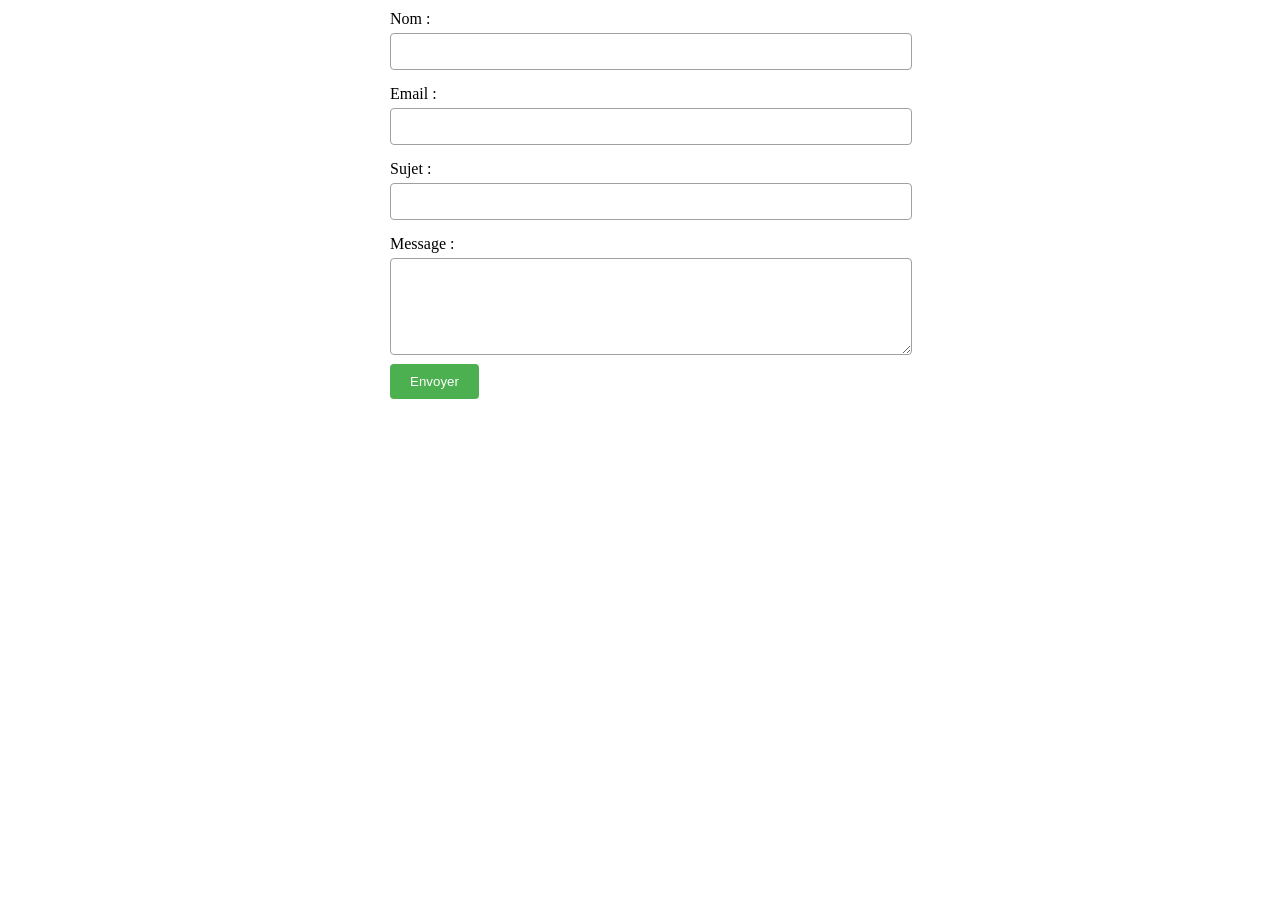
<file: TP0/EX0_1/index.html>
<!DOCTYPE html>
<html lang="fr">
<head>
    <meta charset="UTF-8">
    <title>Formulaire contact</title>
    <link rel="stylesheet" href="style.css">
</head>
<body>
    <form action="#" method="post">
        <label for="nom">Nom :</label>
        <input type="text" id="nom" name="nom" >
        <label for="email">Email :</label>
        <input type="email" id="email" name="email" >
        <label for="sujet">Sujet :</label>
        <input type="text" id="sujet" name="sujet">
        <label for="message">Message :</label>
        <textarea id="message" name="message" rows="5" ></textarea>
        <input type="submit" value="Envoyer">
    </form>
</body>
</html>
</file>
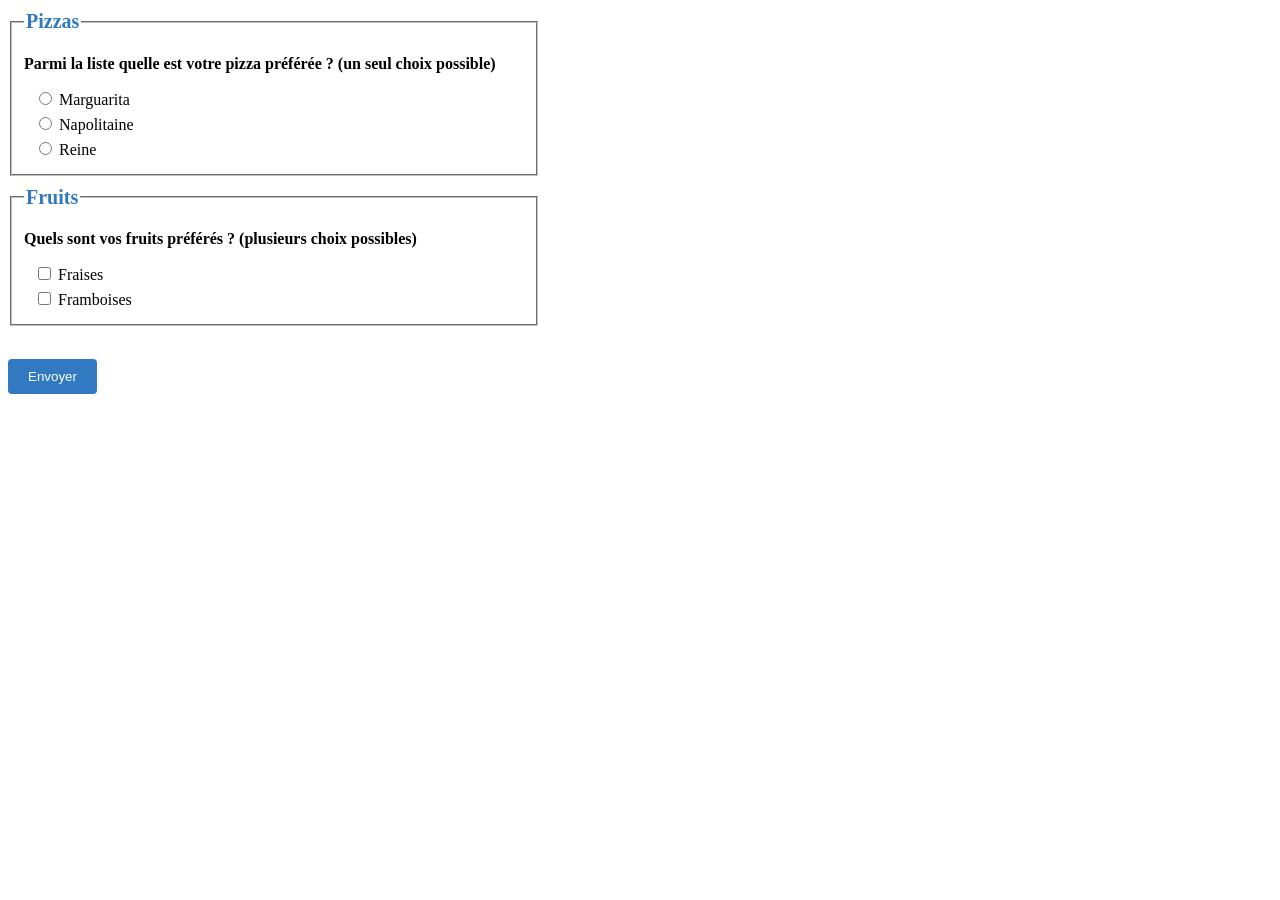
<file: TP0/EXO_2/index.html>
<!DOCTYPE html>
<html lang="fr">
<head>
    <meta charset="UTF-8">
    <title>Sondage</title>
    <link rel="stylesheet" href="style.css">
</head>
<body>
    <form action="#" method="POST">
        <fieldset>
            <legend>Pizzas</legend>
            <p>Parmi la liste quelle est votre pizza préférée ? (un seul choix possible)</p>

            <div class="item_pizza">
                <input type="radio" id="marg" name="pizza" value="marguarita">
                <label for="marg">Marguarita</label>
            </div>
            <div class="item_pizza">
                <input type="radio" id="napo" name="pizza" value="napolitaine">
                <label for="napo">Napolitaine</label>
            </div>
            <div class="item_pizza">
                <input type="radio" id="reine" name="pizza" value="reine">
                <label for="reine">Reine</label>
            </div>
            </fieldset>
        <fieldset>
            <legend>Fruits</legend>
            <p>Quels sont vos fruits préférés ? (plusieurs choix possibles)</p>

            <div class="item_fruit">
                <input type="checkbox" id="frai" name="fruits" value="fraises">
                <label for="frai">Fraises</label>
            </div>
            <div class="item_fruit">
                <input type="checkbox" id="fram" name="fruits" value="framboises">
                <label for="fram">Framboises</label>
            </div>
            </fieldset>

        <br>
        <input type="submit" value="Envoyer">
    </form>
</body>
</html>
</file>
<file: TP0/EX0_1/style.css>
form {
margin: auto;
max-width: 500px;
}
label {
display: block;
margin-top: 10px;
margin-bottom: 5px;
}
input[type="text"],
input[type="email"],
textarea {
width: 100%;
padding: 10px;
margin-bottom: 5px;
margin-top: 0px;
border: 1px solid #a0a0a0;
border-radius: 4px;
}
input[type="submit"]{
background-color: #4caf50;
color: white;
padding: 10px 20px 10px 20px;
border: none;
border-radius: 4px;
}
input[type="submit"]:hover {
background-color: #45A049;
}
</file>
<file: TP0/EXO_2/style.css>
.item_pizza, .item_fruit {
    display: block;
    margin: 5px 10px;
}
p {
    font-weight: bold;
}
fieldset {
    max-width: 500px;
    margin-top: 10px;
}
legend {
    font-weight: bold;
    font-size: 20px;
    color: #317ac1;
}
input[type="submit"] {
    background-color: #317ac1;
    color: white;
    padding: 10px 20px;
    border: none;
    border-radius: 4px;
    margin-top: 15px;
}
</file>
